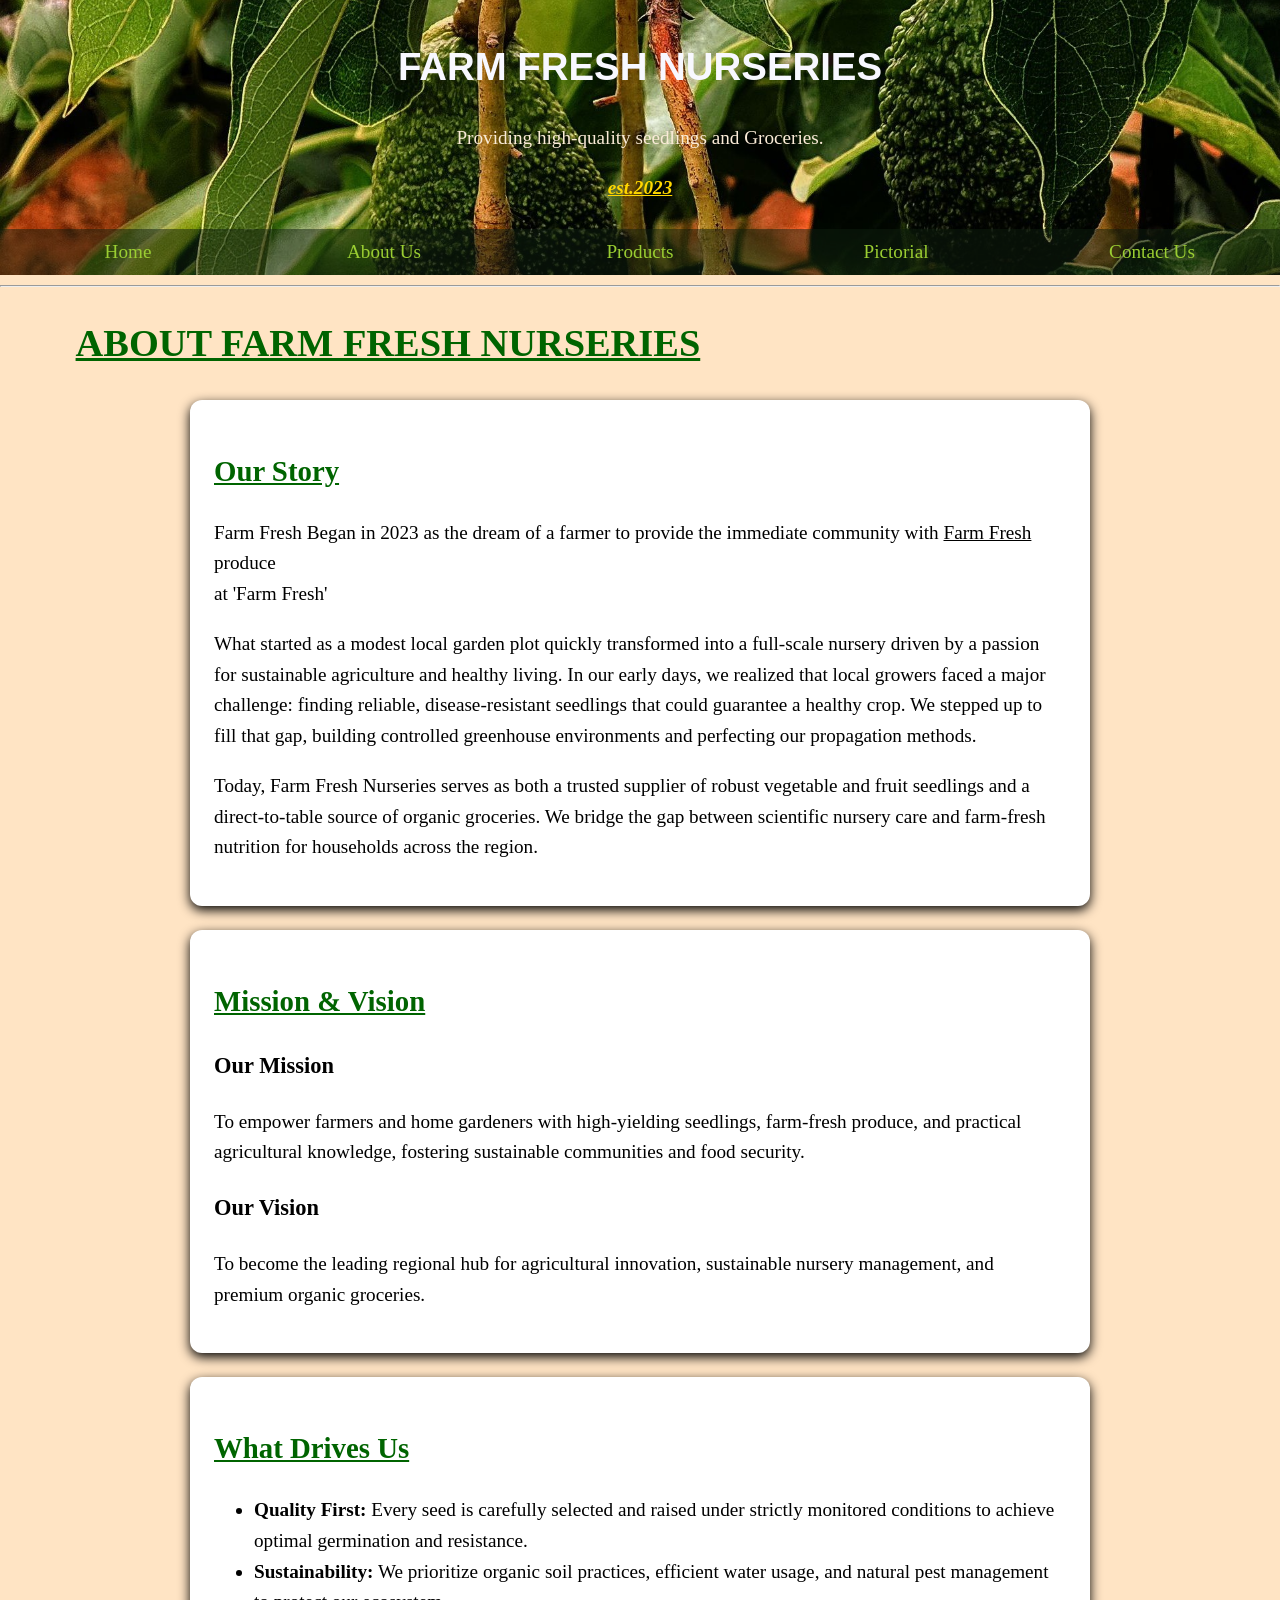
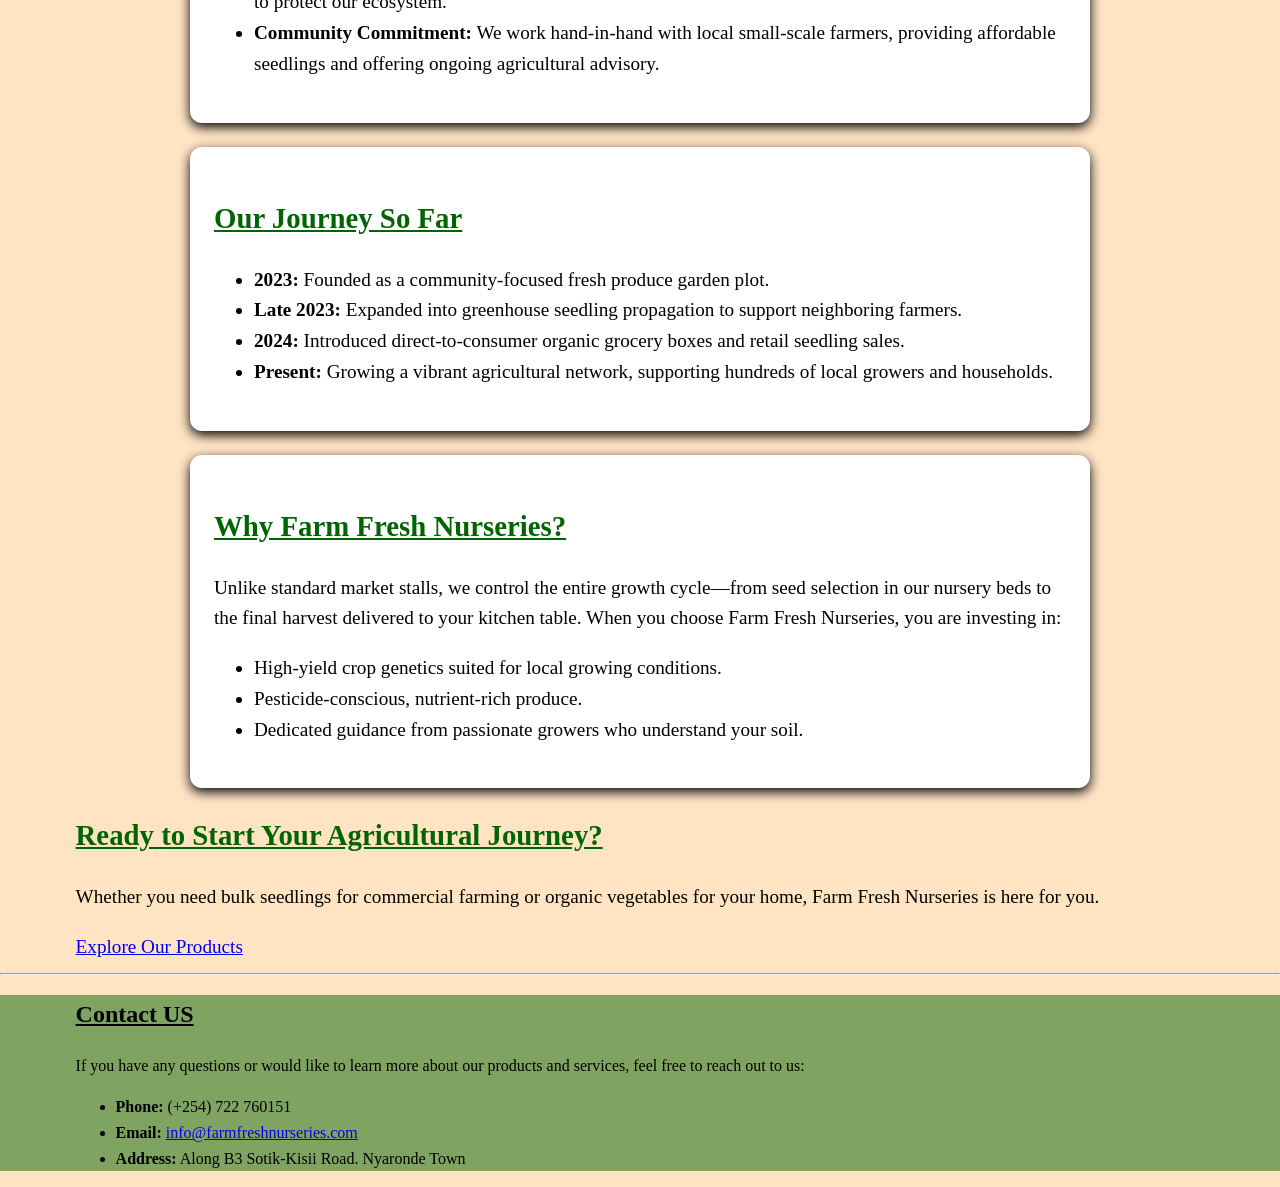
<file: about.html>
<!DOCTYPE html>
<html lang="en">
<head>
    <meta charset="UTF-8">
    <meta name="viewport" content="width=device-width, initial-scale=1.0">
     <link rel="stylesheet" href="style.css">
    <title>Farm Fresh: About</title>
</head>
<body>

            <header>
                <h1 id="name">FARM FRESH NURSERIES</h1>
                <p id="motto">Providing high-quality seedlings and Groceries.</p>
                <i id="est"><strong>est.2023</strong></i>
                <ul id="nav">
                    <li><a href="index.html">Home</a></li>
                    <li><a href="about.html">About Us</a></li>
                    <li><a href="products.html">Products</a></li>
                    <li><a href="gallery.html">Pictorial</a></li>
                    <li><a href="#contact Us">Contact Us</a></li>
                </ul>
            </header>

        <hr>

    <h1 id="about-bwaks">ABOUT FARM FRESH NURSERIES</h1>

        <!-- 1. Our Story -->
    <section class="card" id="our-story">
        <h2>Our Story</h2>
        <p>Farm Fresh Began in 2023 as the dream of a farmer to provide the immediate community with <u>Farm Fresh</u> produce<br>
        at 'Farm Fresh' </p>

        <p>What started as a modest local garden plot quickly transformed into a full-scale nursery driven by a passion for sustainable agriculture and healthy living. In our early days, we realized that local growers faced a major challenge: finding reliable, disease-resistant seedlings that could guarantee a healthy crop. We stepped up to fill that gap, building controlled greenhouse environments and perfecting our propagation methods.</p>

        <p>Today, Farm Fresh Nurseries serves as both a trusted supplier of robust vegetable and fruit seedlings and a direct-to-table source of organic groceries. We bridge the gap between scientific nursery care and farm-fresh nutrition for households across the region.</p>
    </section>

    <!-- 2. Mission & Vision -->
    <section class="card" id="mission-vision">
        <h2>Mission & Vision</h2>
            <h3>Our Mission</h3>
            <p>To empower farmers and home gardeners with high-yielding seedlings, farm-fresh produce, and practical agricultural knowledge, fostering sustainable communities and food security.</p>
        
            <h3>Our Vision</h3>
            <p>To become the leading regional hub for agricultural innovation, sustainable nursery management, and premium organic groceries.</p>
    </section>

    <!-- 3. Our Core Values -->
    <section class="card" id="core-values">
        <h2>What Drives Us</h2>
        <ul>
            <li><strong>Quality First:</strong> Every seed is carefully selected and raised under strictly monitored conditions to achieve optimal germination and resistance.</li>
            <li><strong>Sustainability:</strong> We prioritize organic soil practices, efficient water usage, and natural pest management to protect our ecosystem.</li>
            <li><strong>Community Commitment:</strong> We work hand-in-hand with local small-scale farmers, providing affordable seedlings and offering ongoing agricultural advisory.</li>
        </ul>
    </section>

    <!-- 4. Key Milestones -->
    <section class="card" id="milestones">
        <h2>Our Journey So Far</h2>
        <ul>
            <li><strong>2023:</strong> Founded as a community-focused fresh produce garden plot.</li>
            <li><strong>Late 2023:</strong> Expanded into greenhouse seedling propagation to support neighboring farmers.</li>
            <li><strong>2024:</strong> Introduced direct-to-consumer organic grocery boxes and retail seedling sales.</li>
            <li><strong>Present:</strong> Growing a vibrant agricultural network, supporting hundreds of local growers and households.</li>
        </ul>
    </section>

    <!-- 5. What Sets Us Apart -->
    <section class="card" id="why-us">
        <h2>Why Farm Fresh Nurseries?</h2>
        <p>Unlike standard market stalls, we control the entire growth cycle—from seed selection in our nursery beds to the final harvest delivered to your kitchen table. When you choose Farm Fresh Nurseries, you are investing in:</p>
        <ul>
            <li>High-yield crop genetics suited for local growing conditions.</li>
            <li>Pesticide-conscious, nutrient-rich produce.</li>
            <li>Dedicated guidance from passionate growers who understand your soil.</li>
        </ul>
    </section>

    <!-- 6. Call to Action -->
    <section id="cta">
        <h2>Ready to Start Your Agricultural Journey?</h2>
        <p>Whether you need bulk seedlings for commercial farming or organic vegetables for your home, Farm Fresh Nurseries is here for you.</p>
        <a href="products.html">Explore Our Products</a>
    </section>
    </section>

    <hr>
    
    <footer>
            <section id="contact Us">

                <h2 id="footer-title">Contact US</h2>
                <p>If you have any questions or would like to learn more about our products and services, feel free to reach out to us:</p>
                <ul>
                    <li><i class="fa-solid fa-phone" aria-hidden="true"></i><strong>Phone:</strong> (+254) 722 760151</li>
                    <li><i class="fa-regular fa-envelope"></i><strong>Email:</strong> <a href="mailto:info@farmfreshnurseries.com">info@farmfreshnurseries.com</a></li>
                    <li><i class="fa-solid fa-location-dot"></i></i><strong>Address:</strong> Along B3 Sotik-Kisii Road. Nyaronde Town</li>
                </ul>
            </section>
</footer>

</body>
</html>
</file>
<file: style.css>
/* basic styling for the whole page */
*{
    box-sizing: border-box;
}

/*Margin for other sections*/

#about-bwaks,
section{
    margin-left: 2cm;
    margin-right: 2cm
}


body{
    margin: 0;
    font-family:'Times New Roman', Times, serif;
    line-height: 1.6;
    font-size: larger;
    color: black;
    background-color: bisque;
}

/* styling for the header section*/
/*Name is the FARM FRESH NURSERIES*/
#name{
    font-family: 'Segoe UI', Tahoma, Geneva, Verdana, sans-serif;
    color: ghostwhite;
    text-decoration: solid;
}

#motto{
    color: antiquewhite;
}
#est{
    color: gold;
    text-decoration: underline;
}

header{
    padding-top: 10px;
    text-align: center;
    color: aliceblue;
    background-image: url("avocado.jpg");
    background-size: cover;
    background-position: center;

}

#nav {
    display: flex;
    flex-wrap: wrap;
    width: 100%;
    margin: 25px 0 0;
    padding: 0;
    list-style: none;
    background-color: rgba(15, 30, 15, 0.5);
}

#nav li {
    flex: 1 1 120px;
}

#nav a {
    display: block;
    padding: 8px 12px;
    color: yellowgreen;
    text-decoration: none;
    border-radius: 12px;
}

#nav a:hover,
#nav a:focus-visible {
    color: rgb(165, 93, 42, 1);
    background-color: rgba(15, 30, 15, 0.75);

}

/* END OF HEADER STYLING*/

/*h2 font colors and deco*/

#about-bwaks,
h2{
    color: darkgreen;
    text-decoration: underline;
}

/* Editing Section of class="card"*/
.card{
    max-width: 900px;
    margin: 24px auto;
    padding: 24px;
    border-radius: 12px;
    background-color: rgb(255, 255, 255);
    box-shadow: 0 4px 12px;
    transition-duration: 1s;
}

.card:hover{
    transform: translateY(-6px);
    box-shadow: 0 8px 24px green
}



#footer-title{
    color: black;
}

footer{
    background-color: rgb(0, 100, 0, 0.5);
    font-size: smaller;
    margin: 0;
}
</file>
